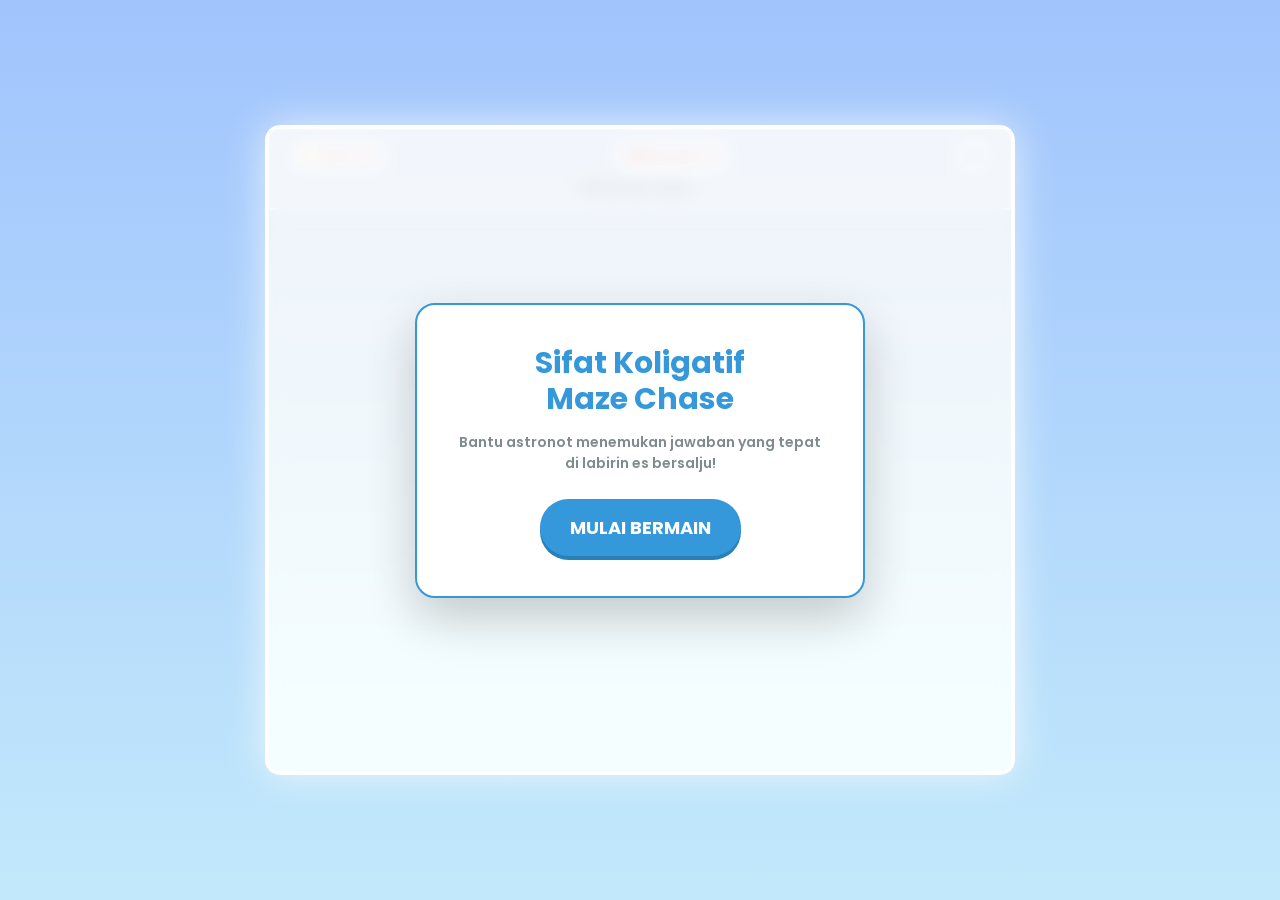
<file: index.html>
<!DOCTYPE html>
<html lang="id">
<head>
    <meta charset="UTF-8">
    <meta name="viewport" content="width=device-width, initial-scale=1.0, maximum-scale=1.0, user-scalable=no">
    <title>Sifat Koligatif: Maze Chase</title>
    <link href="https://fonts.googleapis.com/css2?family=Poppins:wght@400;600;800&display=swap" rel="stylesheet">
    <link rel="stylesheet" href="css/style.css">
</head>
<body>
    <div id="game-container">
        <!-- Panel HUD Atas -->
        <div id="hud" class="glass">
            <div class="top-stats">
                <div class="stat-badge">⭐ Skor: <span id="skor">0</span></div>
                <div class="stat-badge">❤️ Nyawa: <span id="nyawa">9</span></div>
                <!-- Tombol Pengaturan (Gear) -->
                <button id="btn-settings" class="settings-btn">⚙️</button>
            </div>
            <div id="soal-container">
                <div id="teks-soal">Memuat soal...</div>
            </div>
        </div>

        <!-- Area Kanvas Labirin -->
        <canvas id="gameCanvas" width="750" height="550"></canvas>

        <!-- D-Pad Kontrol Mobile -->
        <div id="mobile-dpad">
            <button id="btn-up" class="dpad-btn glass">⬆️</button>
            <div class="dpad-middle">
                <button id="btn-left" class="dpad-btn glass">⬅️</button>
                <button id="btn-right" class="dpad-btn glass">➡️</button>
            </div>
            <button id="btn-down" class="dpad-btn glass">⬇️</button>
        </div>

        <!-- MENU 1: LAYAR MULAI -->
        <div id="start-screen" class="glass-overlay">
            <div class="menu-box">
                <h1>Sifat Koligatif<br>Maze Chase</h1>
                <p>Bantu astronot menemukan jawaban yang tepat di labirin es bersalju!</p>
                <button id="btn-start" class="btn-primary">MULAI BERMAIN</button>
            </div>
        </div>

        <!-- MENU 2: PILIH LEVEL -->
        <div id="level-screen" class="glass-overlay hidden">
            <div class="menu-box">
                <h2>Pilih Tingkat Kesulitan</h2>
                <div class="level-buttons">
                    <button class="btn-level btn-easy" data-speed="0.8">🟢 EASY (Santai)</button>
                    <button class="btn-level btn-normal" data-speed="1.2">🟡 NORMAL (Sedang)</button>
                    <button class="btn-level btn-hard" data-speed="1.8">🔴 HARD (Menantang!)</button>
                </div>
            </div>
        </div>

        <!-- MENU 3: PENGATURAN (SETTINGS POPUP) -->
        <div id="settings-modal" class="glass-overlay hidden">
            <div class="menu-box">
                <h2>PENGATURAN</h2>
                <div class="level-buttons" style="margin: 20px 0;">
                    <button id="btn-resume" class="btn-level btn-easy">▶️ Resume (Lanjutkan)</button>
                    <button id="btn-restart-game" class="btn-level btn-normal">🔄 Restart (Ulangi)</button>
                    <button id="btn-back-menu" class="btn-level btn-hard">🏠 Kembali (Pilih Level)</button>
                </div>
            </div>
        </div>
        
        <!-- MENU 4: PERMAINAN SELESAI -->
        <div id="game-over" class="glass-overlay hidden">
            <div class="menu-box">
                <h2 style="color: #e74c3c;">PERMAINAN SELESAI</h2>
                <p>Skor Akhir Kamu</p>
                <h1 id="skor-akhir">0</h1>
                <button onclick="location.reload()" class="btn-primary">Main Lagi</button>
            </div>
        </div>
    </div>

    <!-- Script Game -->
    <script src="js/game.js"></script>
</body>
</html>
</file>
<file: css/style.css>
* { margin: 0; padding: 0; box-sizing: border-box; font-family: 'Poppins', sans-serif; }

body {
    background: linear-gradient(to bottom, #a1c4fd 0%, #c2e9fb 100%);
    display: flex; justify-content: center; align-items: center;
    height: 100vh; overflow: hidden; touch-action: none;
}

#game-container {
    position: relative;
    width: 750px; 
    max-width: 100%; height: 650px;
    background: linear-gradient(to bottom, rgba(131, 164, 212, 0.8), rgba(182, 251, 255, 0.8));
    border: 4px solid #ffffff;
    border-radius: 15px; 
    box-shadow: 0 0 40px rgba(255, 255, 255, 0.7);
    display: flex; flex-direction: column; align-items: center;
}

.glass {
    background: rgba(255, 255, 255, 0.25);
    backdrop-filter: blur(8px);
    border: 1px solid rgba(255, 255, 255, 0.5);
}

#hud {
    width: 100%; padding: 10px 20px; color: #1a365d; z-index: 10;
    border-bottom: 2px solid #ffffff;
}

.top-stats { display: flex; justify-content: space-between; align-items: center; margin-bottom: 5px; font-weight: bold; font-size: 14px; }
.stat-badge { background: rgba(255, 255, 255, 0.5); padding: 5px 12px; border-radius: 20px; color: #e74c3c; }

/* Tombol Pengaturan (Gear) */
.settings-btn {
    background: rgba(255, 255, 255, 0.6);
    border: none; border-radius: 50%;
    width: 32px; height: 32px; font-size: 16px;
    cursor: pointer; display: flex; justify-content: center; align-items: center;
    transition: transform 0.2s;
}
.settings-btn:active { transform: scale(0.9); }

#soal-container { text-align: center; }
#teks-soal { font-size: 14px; font-weight: 800; color: #2c3e50; }

canvas { display: block; width: 750px; max-width: 100%; height: 550px; }

#mobile-dpad {
    position: absolute; 
    bottom: 23%; /* Angka ini dinaikkan agar posisinya terangkat ke tengah */
    left: 50%; 
    transform: translateX(-50%);
    display: flex; 
    flex-direction: column; 
    align-items: center; 
    z-index: 10; 
    gap: 5px;
    width: 160px;
}
.dpad-middle { display: flex; gap: 40px; }
.dpad-btn {
    width: 50px; height: 50px; border-radius: 50%; border: none; font-size: 20px; cursor: pointer; display: flex;
    justify-content: center; align-items: center; background: rgba(255,255,255,0.4); color: white;
    box-shadow: 0 4px 10px rgba(0,0,0,0.1);
}
.dpad-btn:active { transform: scale(0.9); background: rgba(255, 255, 255, 0.7); }

.glass-overlay {
    position: absolute; top: 0; left: 0; width: 100%; height: 100%;
    background: rgba(255, 255, 255, 0.85); backdrop-filter: blur(8px);
    display: flex; justify-content: center; align-items: center; z-index: 100;
}

.menu-box {
    text-align: center; color: #2c3e50; padding: 40px; border-radius: 20px; border: 2px solid #3498db;
    background: white; box-shadow: 0 20px 50px rgba(0,0,0,0.2); width: 85%; max-width: 450px;
}
.menu-box h1 { font-size: 30px; color: #3498db; margin-bottom: 15px; line-height: 1.2; }
.menu-box h2 { font-size: 24px; color: #2c3e50; margin-bottom: 20px; }
.menu-box p { font-size: 14px; font-weight: 600; margin-bottom: 25px; color: #7f8c8d; }
.menu-box h1#skor-akhir { font-size: 54px; color: #f39c12; margin: 10px 0 20px 0; }

.level-buttons { display: flex; flex-direction: column; gap: 15px; }
.btn-level { padding: 15px; font-size: 16px; font-weight: bold; border-radius: 10px; border: none; cursor: pointer; color: white; transition: transform 0.1s; }
.btn-level:active { transform: scale(0.95); }
.btn-easy { background: #2ecc71; box-shadow: 0 4px 0 #27ae60; }
.btn-normal { background: #f39c12; box-shadow: 0 4px 0 #e67e22; }
.btn-hard { background: #e74c3c; box-shadow: 0 4px 0 #c0392b; }

.btn-primary {
    background: #3498db; color: white; border: none; padding: 15px 30px;
    font-size: 18px; font-weight: bold; border-radius: 30px; cursor: pointer; box-shadow: 0 4px 0 #2980b9;
}
.btn-primary:active { transform: translateY(4px); box-shadow: none; }
.hidden { display: none !important; }

@media (max-width: 768px) { 
    #game-container { height: 100vh; border-radius: 0; border: none; }
    canvas { height: calc(100vw * (11/15)); } 
}
@media (min-width: 769px) { #mobile-dpad { display: none; } }
</file>
